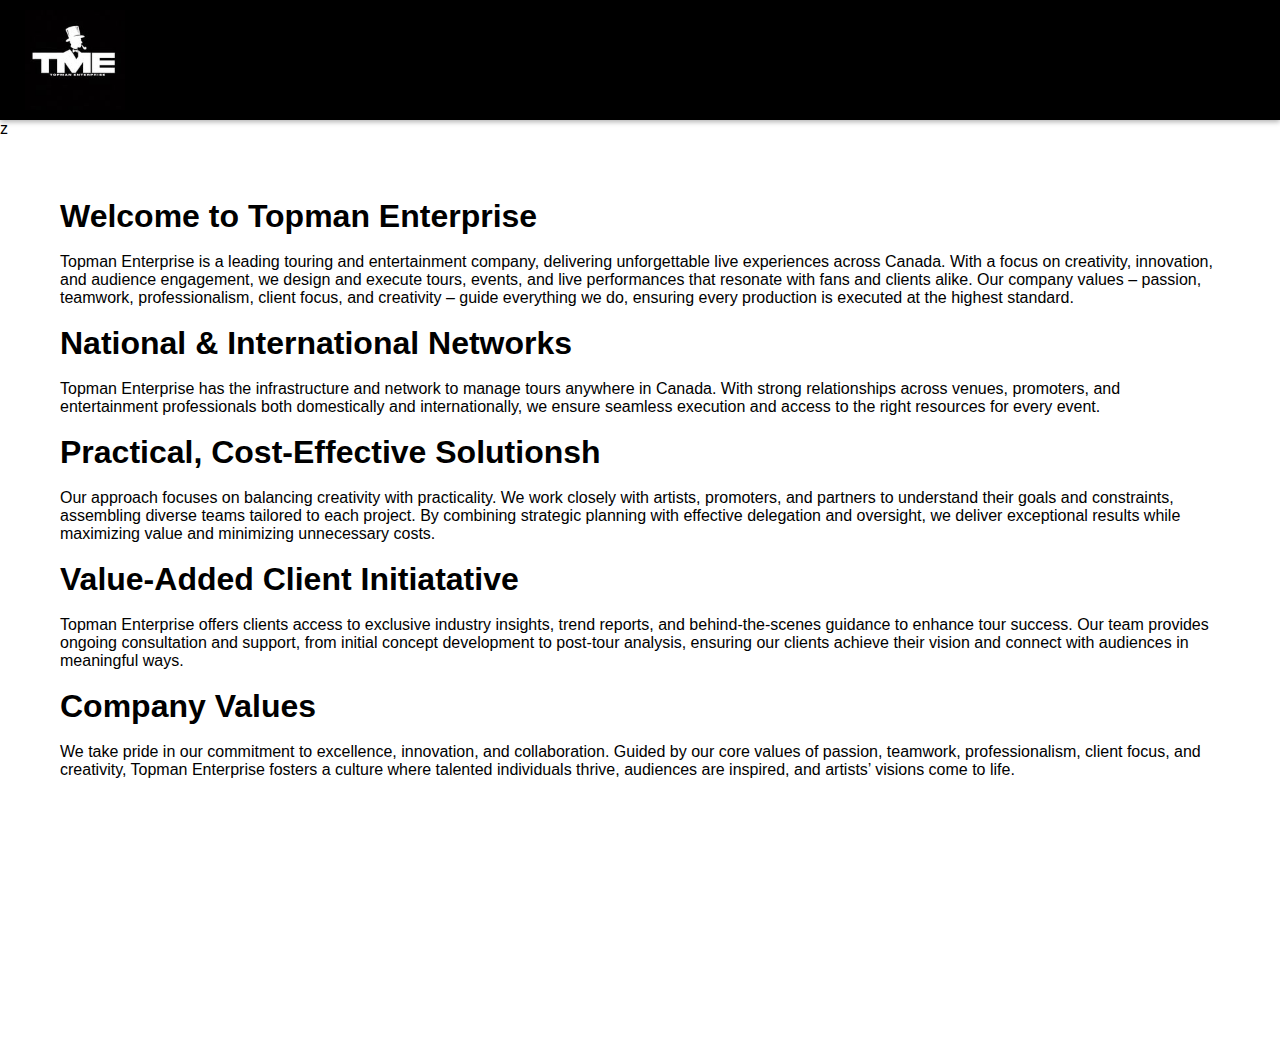
<file: index.html>
<!DOCTYPE html>
<html lang="en">
<head>
    <meta charset="UTF-8">
    <link rel="stylesheet" href="style.css">
</head>
<body>

<header>
    <img src="logo1.jpg" alt="Logo" class="logo" id="logo">
</header>

<nav class="sidebar" id="sidebar">
    <ul>
        <li><a href="aboutus.html">Overview / About Us</a></li>
        <li><a href="booking.html">Booking Inquiries</a></li>
        <li><a href="shows.html">Shows & Dates</a></li>
        <li><a href="team.html">Team</a></li>
    </ul>
</nav>
z
<div class="overlay" id="overlay"></div>

<main>
    <h1>Welcome to Topman Enterprise</h1>
    <p>  <br>
Topman Enterprise is a leading touring and entertainment company, delivering unforgettable live experiences across Canada.

With a focus on creativity, innovation, and audience engagement, we design and execute tours, events, and live performances that resonate with fans and clients alike. Our company values – passion, teamwork, professionalism, client focus, and creativity – guide everything we do, ensuring every production is executed at the highest standard.</p>
 <br>
 
<h1>National & International Networks</h1>
<br>
<p> Topman Enterprise has the infrastructure and network to manage tours anywhere in Canada. With strong relationships across venues, promoters, and entertainment professionals both domestically and internationally, we ensure seamless execution and access to the right resources for every event. </p>
<br>
<h1>Practical, Cost-Effective Solutionsh </h1>
<br>
<p>Our approach focuses on balancing creativity with practicality. We work closely with artists, promoters, and partners to understand their goals and constraints, assembling diverse teams tailored to each project. By combining strategic planning with effective delegation and oversight, we deliver exceptional results while maximizing value and minimizing unnecessary costs.
<br>
<br>
<h1>Value-Added Client Initiatative</h1>
<br>
<p>Topman Enterprise offers clients access to exclusive industry insights, trend reports, and behind-the-scenes guidance to enhance tour success. Our team provides ongoing consultation and support, from initial concept development to post-tour analysis, ensuring our clients achieve their vision and connect with audiences in meaningful ways.
<br>
<br>
<h1>Company Values</h1>
<br>
<p>We take pride in our commitment to excellence, innovation, and collaboration. Guided by our core values of passion, teamwork, professionalism, client focus, and creativity, Topman Enterprise fosters a culture where talented individuals thrive, audiences are inspired, and artists’ visions come to life.
</p>

</main>

<script src="script.js"></script>
</body>
</html>
</file>
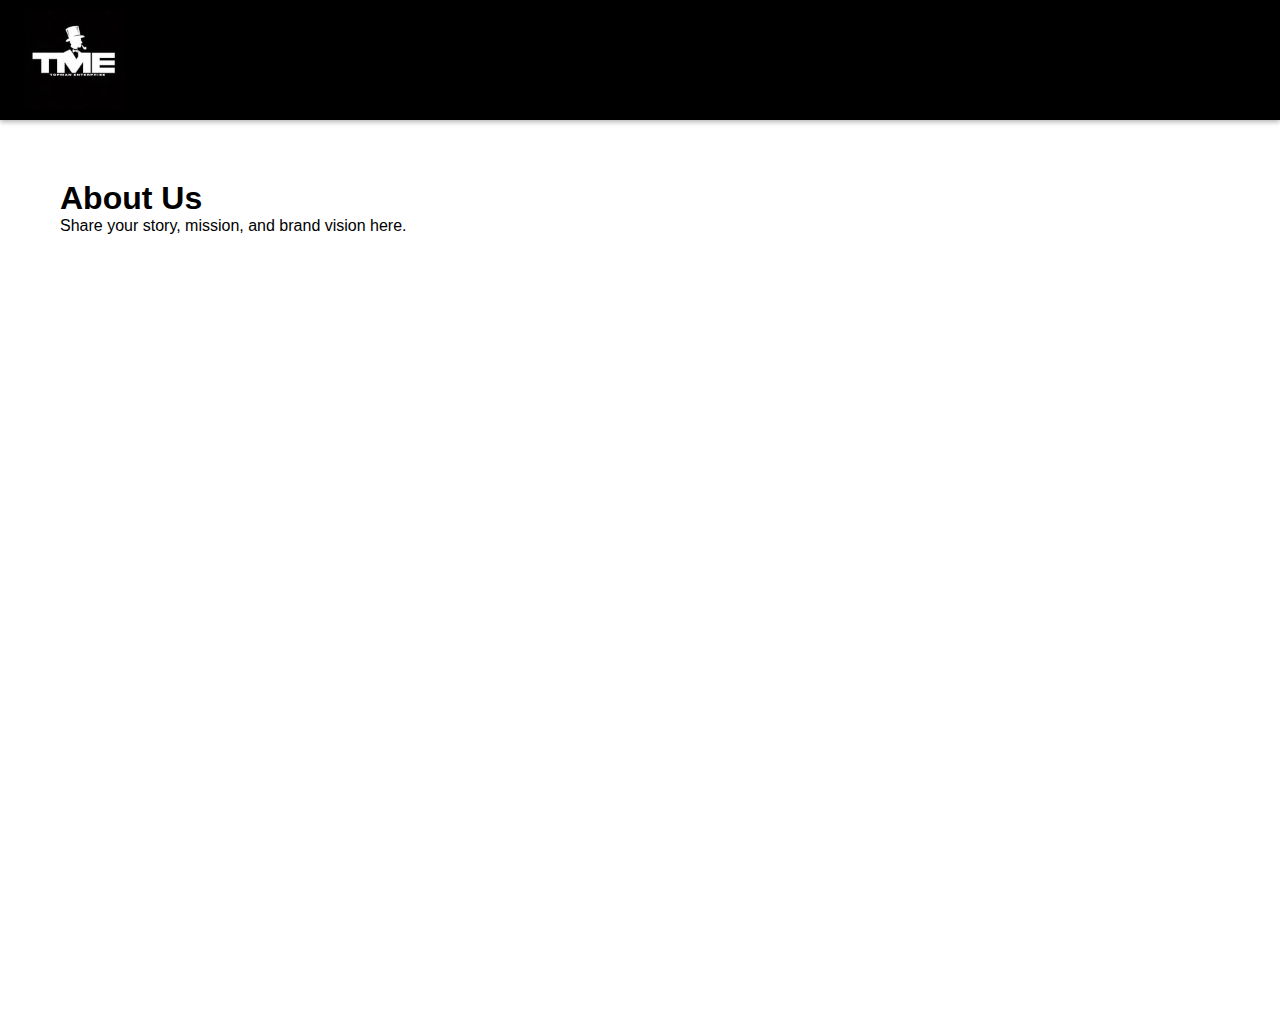
<file: aboutus.html>
<!DOCTYPE html>
<html lang="en">
<head>
    <meta charset="UTF-8">
    <title>Topman Enterprise - About Us</title>
    <link rel="stylesheet" href="style.css">
</head>
<body>

<header>
    <img src="logo1.jpg" alt="Logo" class="logo" id="logo">
</header>

<nav class="sidebar" id="sidebar">
    <ul>
        <li><a href="aboutus.html">Overview / About Us</a></li>
        <li><a href="booking.html">Booking Inquiries</a></li>
        <li><a href="shows.html">Shows & Dates</a></li>
        <li><a href="team.html">Team</a></li>
    </ul>
</nav>

<div class="overlay" id="overlay"></div>

<main>
    <h1>About Us</h1>
    <p>Share your story, mission, and brand vision here.</p>
</main>

<script src="script.js"></script>
</body>
</html>
</file>
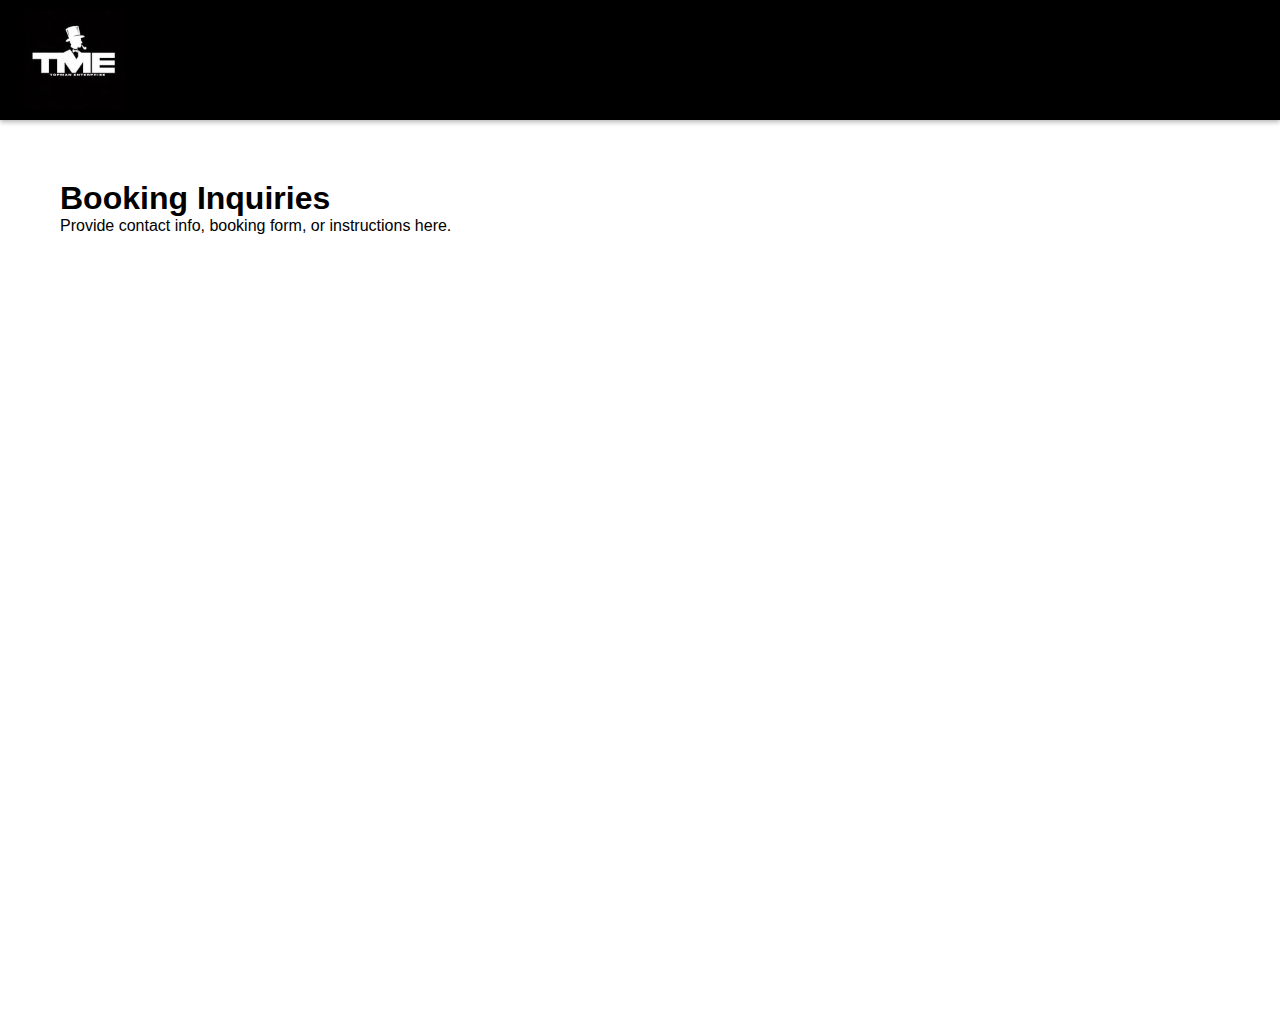
<file: booking.html>
<!DOCTYPE html>
<html lang="en">
<head>
    <meta charset="UTF-8">
    <title>Topman Enterprise - Booking Inquiries</title>
    <link rel="stylesheet" href="style.css">
</head>
<body>

<header>
    <img src="logo1.jpg" alt="Logo" class="logo" id="logo">
</header>

<nav class="sidebar" id="sidebar">
    <ul>
        <li><a href="aboutus.html">Overview / About Us</a></li>
        <li><a href="booking.html">Booking Inquiries</a></li>
        <li><a href="shows.html">Shows & Dates</a></li>
        <li><a href="team.html">Team</a></li>
    </ul>
</nav>

<div class="overlay" id="overlay"></div>

<main>
    <h1>Booking Inquiries</h1>
    <p>Provide contact info, booking form, or instructions here.</p>
</main>

<script src="script.js"></script>
</body>
</html>
</file>
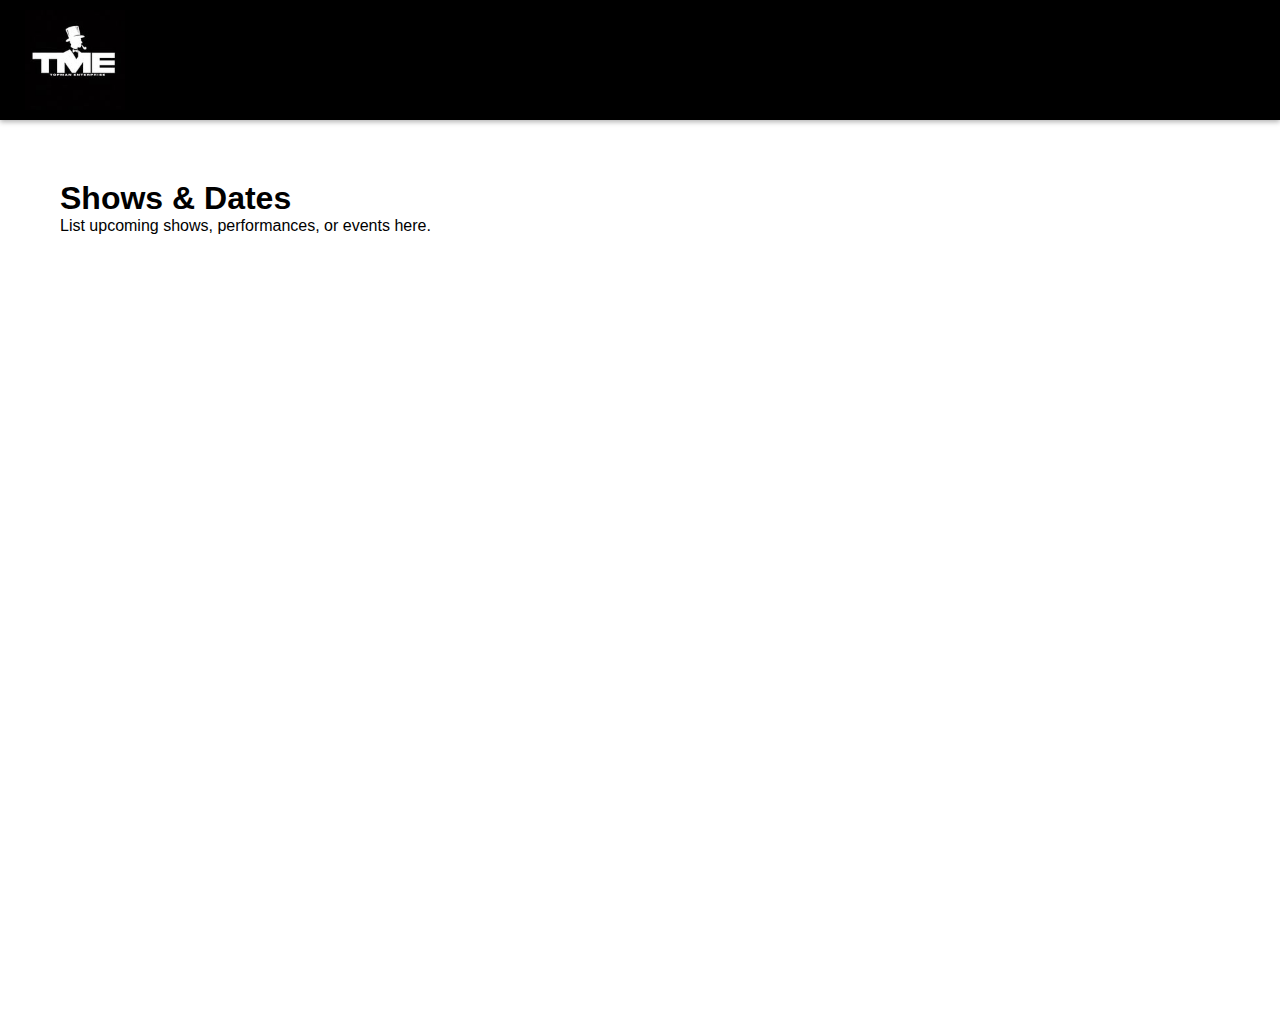
<file: shows.html>
<!DOCTYPE html>
<html lang="en">
<head>
    <meta charset="UTF-8">
    <title>Topman Enterprise - Shows & Dates</title>
    <link rel="stylesheet" href="style.css">
</head>
<body>

<header>
    <img src="logo1.jpg" alt="Logo" class="logo" id="logo">
</header>

<nav class="sidebar" id="sidebar">
    <ul>
        <li><a href="aboutus.html">Overview / About Us</a></li>
        <li><a href="booking.html">Booking Inquiries</a></li>
        <li><a href="shows.html">Shows & Dates</a></li>
        <li><a href="team.html">Team</a></li>
    </ul>
</nav>

<div class="overlay" id="overlay"></div>

<main>
    <h1>Shows & Dates</h1>
    <p>List upcoming shows, performances, or events here.</p>
</main>

<script src="script.js"></script>
</body>
</html>
</file>
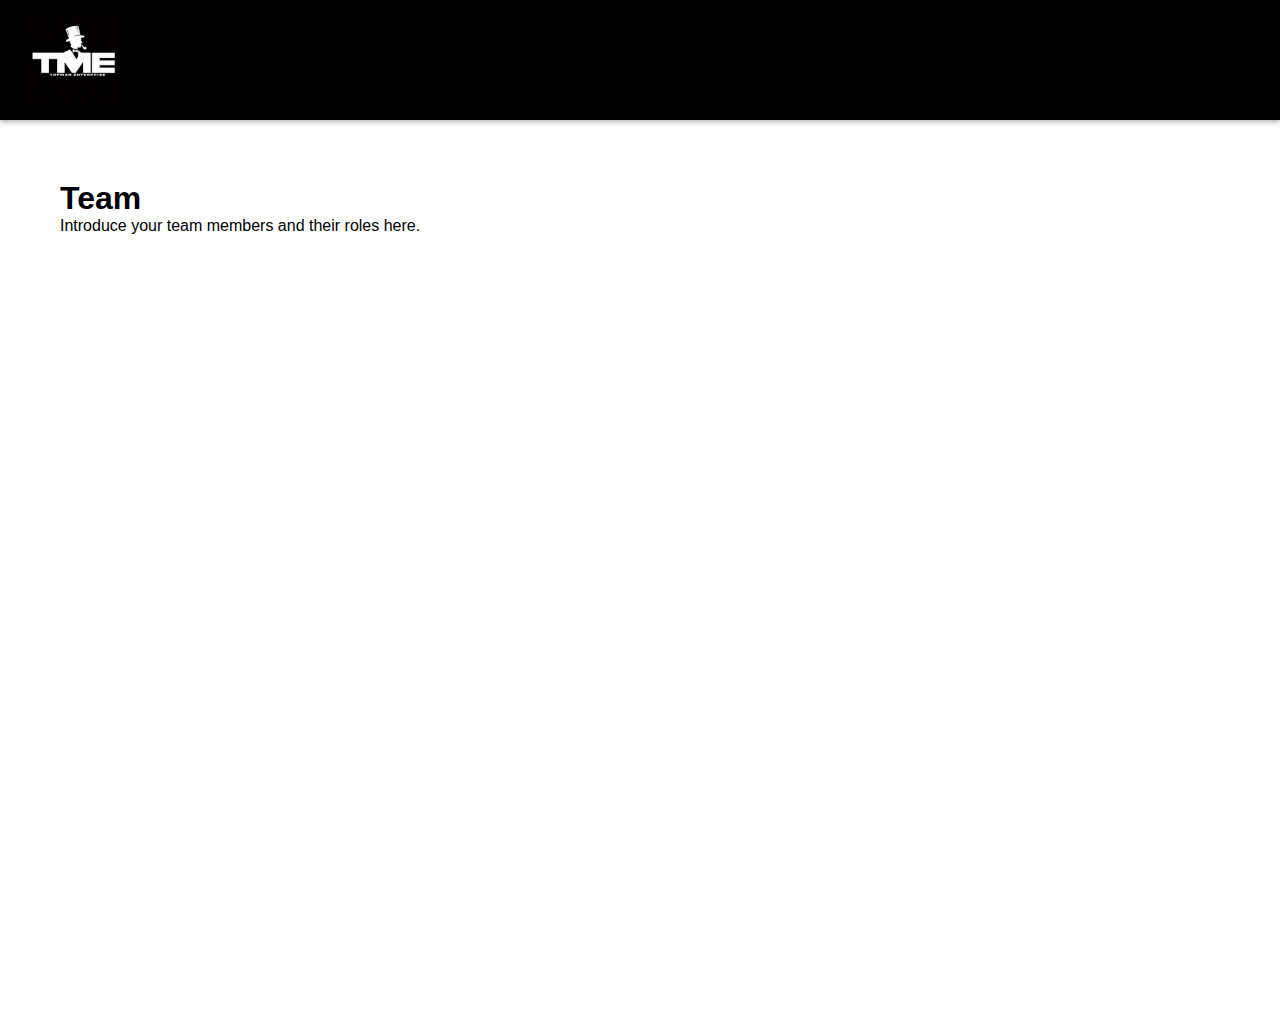
<file: team.html>
<!DOCTYPE html>
<html lang="en">
<head>
    <meta charset="UTF-8">
    <title>Topman Enterprise - Team</title>
    <link rel="stylesheet" href="style.css">
</head>
<body>

<header>
    <img src="logo1.jpg" alt="Logo" class="logo" id="logo">
</header>

<nav class="sidebar" id="sidebar">
    <ul>
        <li><a href="aboutus.html">Overview / About Us</a></li>
        <li><a href="booking.html">Booking Inquiries</a></li>
        <li><a href="shows.html">Shows & Dates</a></li>
        <li><a href="team.html">Team</a></li>
    </ul>
</nav>

<div class="overlay" id="overlay"></div>

<main>
    <h1>Team</h1>
    <p>Introduce your team members and their roles here.</p>
</main>

<script src="script.js"></script>
</body>
</html>
</file>
<file: style.css>
* {
    margin: 0;
    padding: 0;
    box-sizing: border-box;
    font-family: Arial, Helvetica, sans-serif;
}

/* Header */
header {
    background-color: #000;
    height: 120px;
    display: flex;
    align-items: center;
    padding: 0 25px;
    box-shadow: 0 2px 5px rgba(0,0,0,0.3);
    position: relative;
    z-index: 1000;
    perspective: 800px;
}

.logo {
    height: 100px;
    width: auto;
    cursor: pointer;
    display: block;
    transform-style: preserve-3d;
    animation: continuousSpin 12s linear infinite; /* faster spin */
}

/* Smooth continuous human-like spin */
@keyframes continuousSpin {
    0%   { transform: rotateY(0deg) rotateX(2deg) rotateZ(-1deg); }
    25%  { transform: rotateY(90deg) rotateX(-1deg) rotateZ(1deg); }
    50%  { transform: rotateY(180deg) rotateX(1deg) rotateZ(-2deg); }
    75%  { transform: rotateY(270deg) rotateX(-2deg) rotateZ(1deg); }
    100% { transform: rotateY(360deg) rotateX(2deg) rotateZ(0deg); }
}

/* Sidebar */
.sidebar {
    position: fixed;
    top: 120px;                     /* below the header */
    left: 0;
    width: 260px;
    height: calc(100% - 120px);
    background-color: black;
    color: white;
    transform: translateX(-100%);
    transition: transform 0.35s ease;
    z-index: 1000;
}

.sidebar.active {
    transform: translateX(0);
}

/* Sidebar Items */
.sidebar ul {
    list-style: none;
    padding-top: 30px;
}

.sidebar li {
    padding: 18px 25px;
    font-size: 16px;
    cursor: pointer;
    transition: background 0.2s ease, padding-left 0.2s ease;
}

.sidebar li:hover {
    background-color: #1a1a1a;
    padding-left: 30px;
}

.sidebar a {
    color: white;
    text-decoration: none;
    display: block;
}

.sidebar a:hover {
    color: #fff;
}

/* Overlay */
.overlay {
    position: fixed;
    top: 120px;                      /* below header */
    left: 0;
    width: 100%;
    height: calc(100% - 120px);
    background: rgba(0, 0, 0, 0.4);
    opacity: 0;
    visibility: hidden;
    transition: opacity 0.3s ease;
    z-index: 500;
}

.overlay.active {
    opacity: 1;
    visibility: visible;
}

/* Main content */
main {
    padding: 60px;
    background: white;
    min-height: 100vh;
}
</file>
